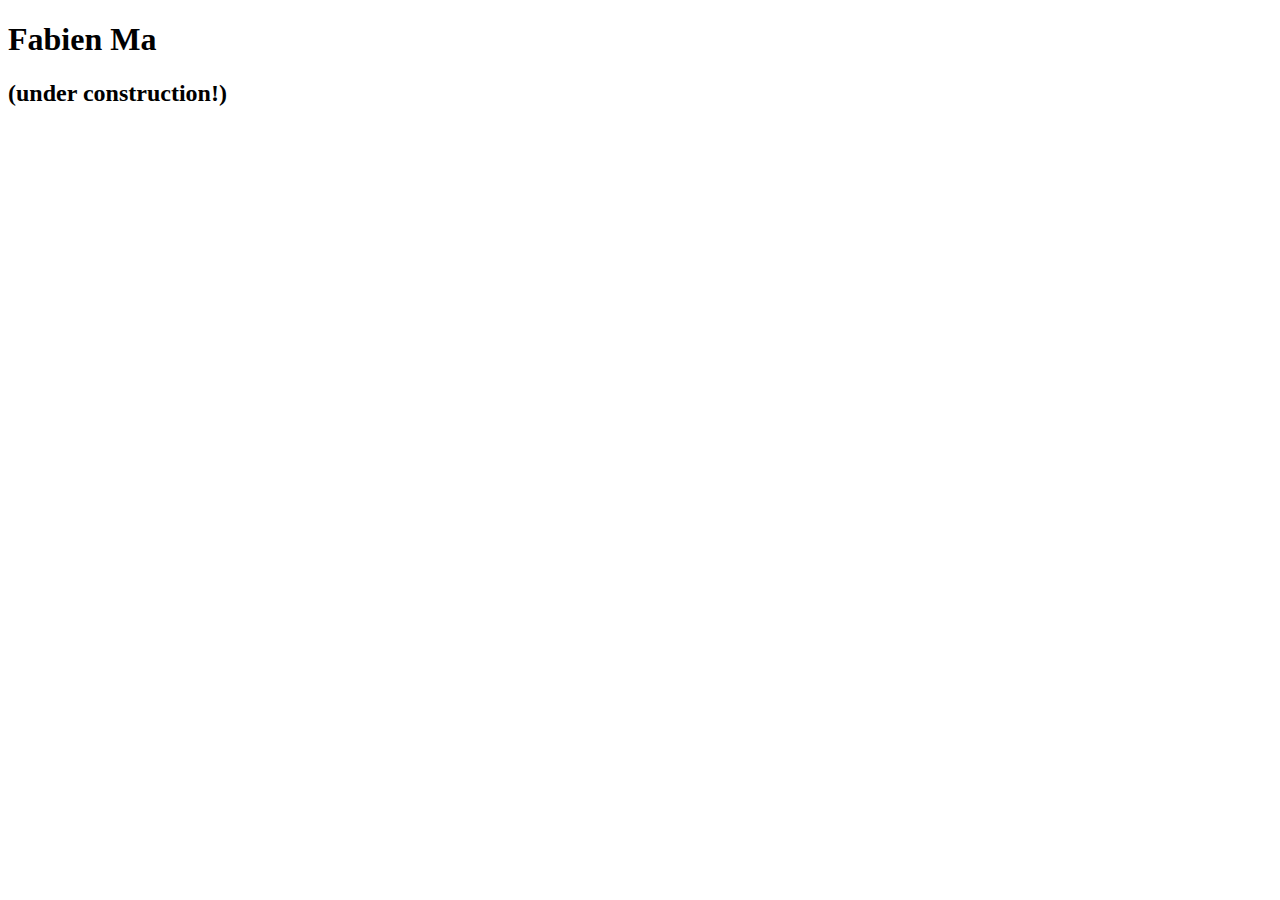
<file: index.html>
<!DOCTYPE html>
<html lang="en">
  <head>
    <meta charset="utf-8">
    <meta http-equiv="X-UA-Compatible" content="IE=edge">
    <meta name="viewport" content="width=device-width, initial-scale=1">
    <!-- The above 3 meta tags *must* come first in the head; any other head content must come *after* these tags -->
    <meta name="description" content="Fabien Ma's website">
    <meta name="author" content="Fabien Ho Ching Ma">
    <link rel="icon" href="img/favico.jpg">

    <title>Fabien Ma (work in progress!) </title>
  <body>
    <h1> Fabien Ma</h1>
    <h2> (under construction!) </h2>
  </body>
</html>
</file>
